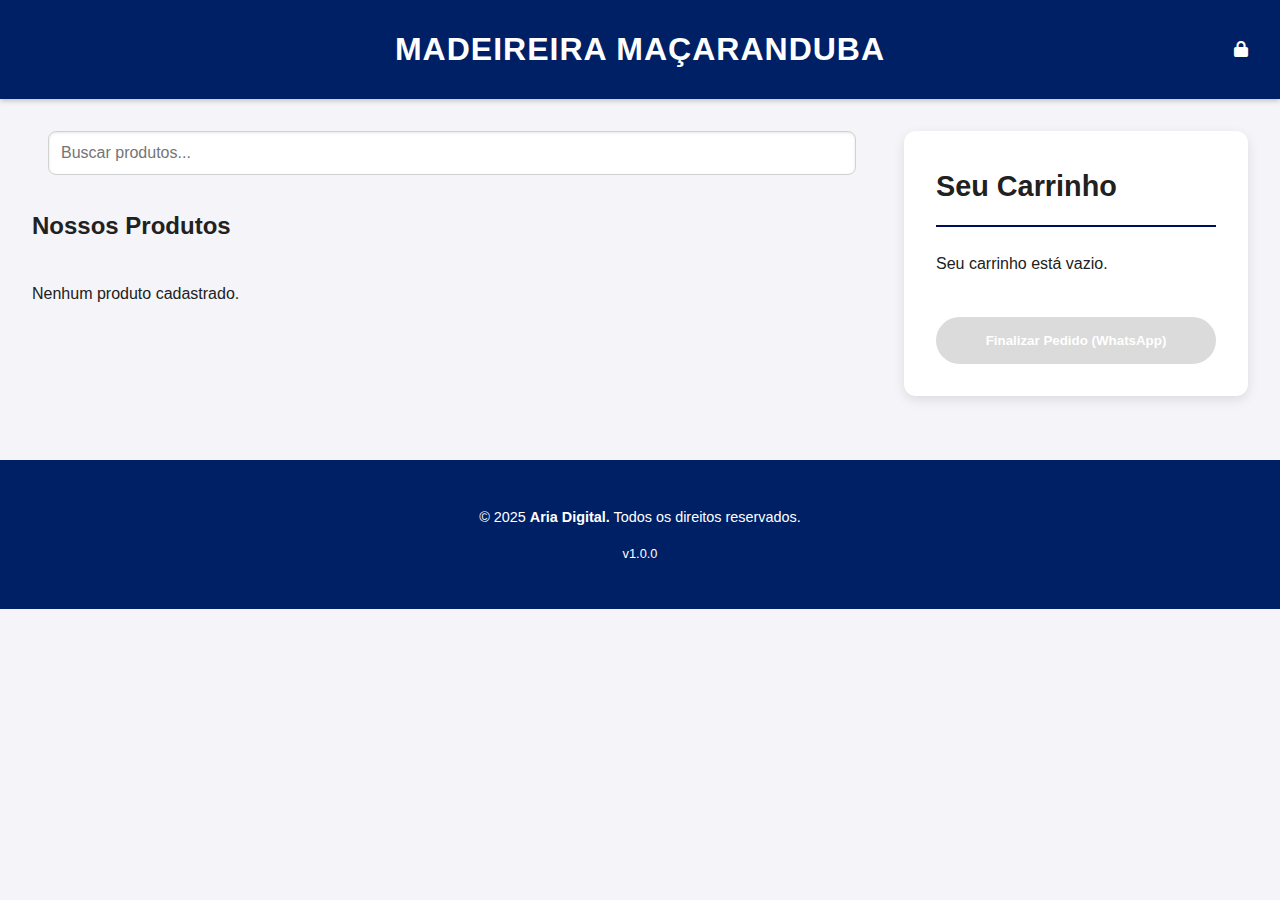
<file: index.html>
<!DOCTYPE html>
<html lang="pt-br">
<head>
    <meta charset="UTF-8">
    <meta name="viewport" content="width=device-width, initial-scale=1.0">
    <title>Madeireira Maçaranduba</title>
    <link rel="stylesheet" href="styles.css">
    <link rel="stylesheet" href="https://cdnjs.cloudflare.com/ajax/libs/font-awesome/6.0.0-beta3/css/all.min.css">
</head>
<body>
    <header>
    <h1>Madeireira Maçaranduba</h1>
    <a href="login/Login.html" class="admin-login-btn">
        <i class="fas fa-lock"></i>
    </a>
</header>

    <main class="main-content">
        <div class="products">
            <div class="filter-container">
                <input type="text" id="search-input" placeholder="Buscar produtos...">
            </div>
            <h2>Nossos Produtos</h2>
            <div id="products-container">
                </div>
        </div>
        
        <aside class="cart">
            <h2>Seu Carrinho</h2>
            <p id="empty-cart-message">Seu carrinho está vazio.</p>
            <ul id="cart-list">
                </ul>
            <div id="cart-total" style="display: none;">
                <span>Total:</span>
                <span id="cart-total-display">0.00</span>
            </div>
            <button id="finish-btn" disabled>Finalizar Pedido (WhatsApp)</button>
        </aside>
    </main>

    <div id="image-modal" class="modal">
      <span id="close-modal" class="close-btn">&times;</span>
      <img class="modal-content" id="modal-image">
    </div>

    <footer>
        <p>&copy; 2025 <a href="https://www.instagram.com/aria._digital/" target="_blank">Aria Digital.</a> Todos os direitos reservados.</p>
        <p class="versao">v1.0.0</p>
    </footer>

    <script src="script.js"></script>
</body>
</html>
</file>
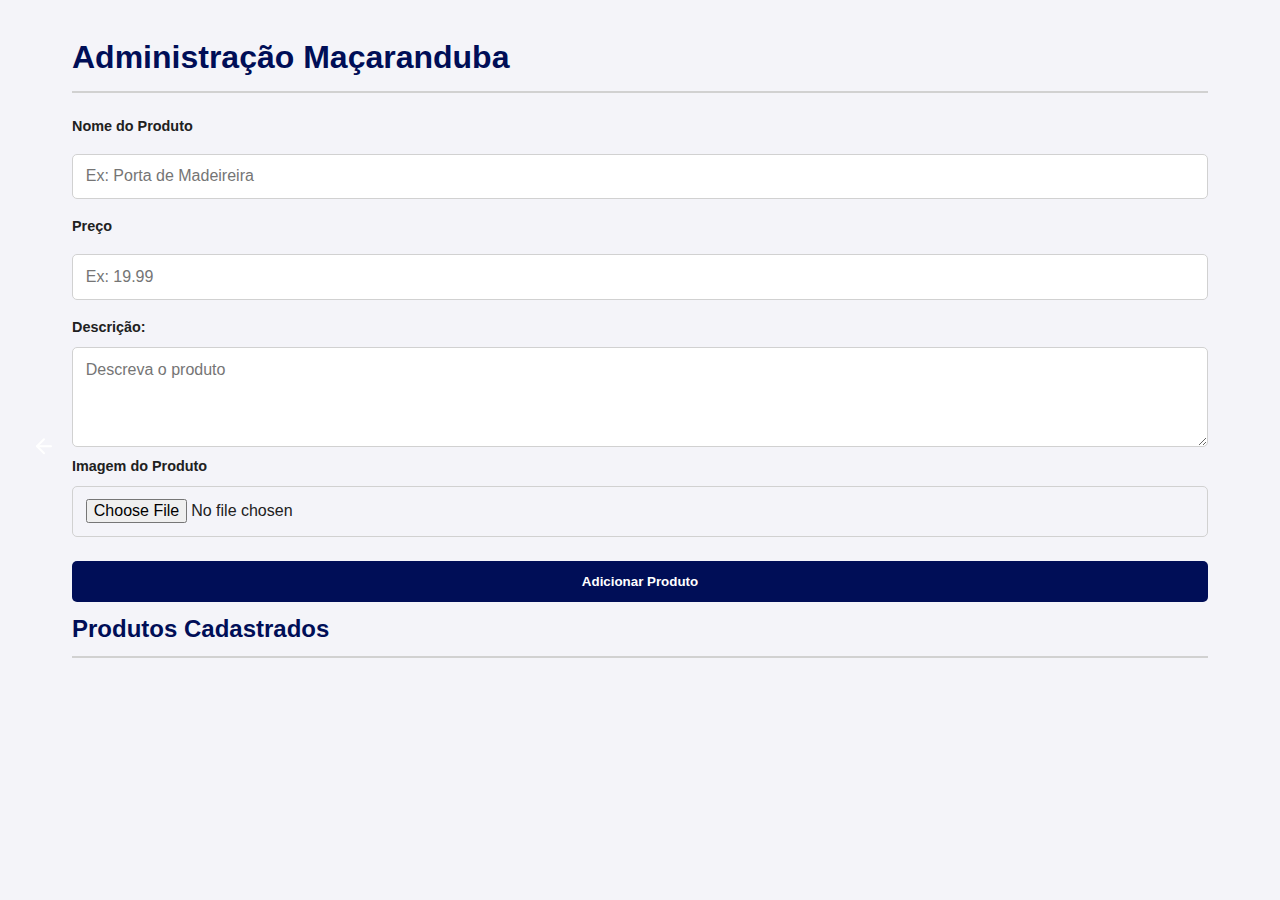
<file: admin/admin.html>
<!DOCTYPE html>
<html lang="pt-BR">
<head>
  <meta charset="UTF-8" />
  <meta name="viewport" content="width=device-width, initial-scale=1.0" />
  <title>Administração do Marketplace</title>
  <link rel="stylesheet" href="admin.css" />
</head>
<body>
  <main>
    <a href="../index.html" class="back-to-shop-btn">
      <svg xmlns="http://www.w3.org/2000/svg" width="24" height="24" viewBox="0 0 24 24" fill="none" stroke="currentColor" stroke-width="2" stroke-linecap="round" stroke-linejoin="round" class="feather feather-arrow-left">
        <line x1="19" y1="12" x2="5" y2="12"></line>
        <polyline points="12 19 5 12 12 5"></polyline>
      </svg>
    </a>
    
    <h1>Administração Maçaranduba</h1>

    <form id="product-form">
      <label for="product-name">Nome do Produto</label>
      <input type="text" id="product-name" placeholder="Ex: Porta de Madeireira" required />

      <label for="product-price">Preço</label>
      <input type="number" id="product-price" placeholder="Ex: 19.99" step="0.01" min="0" required />
      <div class="form-group">
    <div class="form-group">
    <label for="product-description">Descrição:</label>
    <textarea id="product-description" rows="4" placeholder="Descreva o produto"></textarea>
</div>
      
      <label for="product-image">Imagem do Produto</label>
      <input type="file" id="product-image" accept="image/*" required />
      
      
      
      
      <div id="image-preview" class="image-preview"></div>
      
      <div class="form-buttons">
        <button type="submit" id="submit-btn">Adicionar Produto</button>
        <button type="button" id="cancel-btn" class="cancel-btn" style="display:none;">Cancelar Edição</button>
      </div>
    </form>

    <h2>Produtos Cadastrados</h2>
    <ul id="product-list">
      </ul>
  </main>

  <script src="admin.js"></script>
</body>
</html>
</file>
<file: styles.css>
/* ======== VARIÁVEIS CSS ======== */
:root {
    --primary-color: #002066;
    --secondary-color: #000e57;
    --bg-color: #f4f4f9;
    --card-bg-color: #ffffff;
    --text-color: #212121;
    --text-color-light: #ffffff;
    --border-color: #d1d1d1;
    --shadow-light: rgba(0, 0, 0, 0.1);
    --font-stack: 'Segoe UI', Tahoma, Geneva, Verdana, sans-serif;
    --text-color-description: #5c5c5c;
}

/* ======== RESET E BASE ======== */
* {
    box-sizing: border-box;
}

body {
    font-family: var(--font-stack);
    background-color: var(--bg-color);
    margin: 0;
    padding: 0;
    color: var(--text-color);
    line-height: 1.6;
}

/* ======== CABEÇALHO DA PÁGINA DE ADMIN E INDEX ======== */
header {
    background-color: var(--primary-color);
    color: var(--text-color-light);
    padding: 1.5rem;
    box-shadow: 0 2px 5px rgba(0, 0, 0, 0.2);
    display: flex;
    align-items: center;
    justify-content: center;
    position: relative;
}

header h1 {
    margin: 0;
    font-size: 2rem;
    letter-spacing: 1px;
    color: var(--text-color-light);
    border-bottom: none;
    padding-bottom: 0;
    text-transform: uppercase;
}

.back-to-shop-btn, .admin-login-btn {
    position: absolute;
    right: 2rem;
    top: 50%;
    transform: translateY(-50%);
    color: white;
    transition: color 0.2s ease-in-out;
}

.back-to-shop-btn:hover, .admin-login-btn:hover {
    color: #cccccc;
}

.back-to-shop-btn {
    left: 2rem;
    right: auto;
}

/* ======== CONTEÚDO PRINCIPAL (INDEX) ======== */
.main-content {
    display: flex;
    gap: 2rem;
    padding: 2rem;
    align-items: flex-start;
}

/* ======== FILTRO DE PRODUTOS ======== */
.filter-container {
    margin-bottom: 2rem;
    padding: 0 1rem;
}

#search-input {
    width: 100%;
    padding: 0.75rem;
    font-size: 1rem;
    border: 1px solid var(--border-color);
    border-radius: 8px;
    box-shadow: inset 0 1px 3px rgba(0, 0, 0, 0.1);
    transition: border-color 0.2s ease-in-out;
}

#search-input:focus {
    outline: none;
    border-color: var(--secondary-color);
    box-shadow: 0 0 0 2px rgba(0, 14, 87, 0.2);
}

/* ======== PRODUTOS ======== */
.products {
    flex: 3;
}

#products-container {
    display: grid;
    grid-template-columns: repeat(auto-fill, minmax(220px, 1fr));
    gap: 20px;
}

.card {
    background: var(--card-bg-color);
    border-radius: 12px;
    padding: 1rem;
    box-shadow: 0 4px 12px var(--shadow-light);
    text-align: center;
    transition: transform 0.3s ease-in-out, box-shadow 0.3s ease-in-out;
}

.card:hover {
    transform: translateY(-8px);
    box-shadow: 0 8px 20px rgba(0, 0, 0, 0.15);
}

.card img {
    width: 100%;
    max-width: 180px;
    height: 180px;
    object-fit: cover;
    border-radius: 8px;
    margin-bottom: 1rem;
    cursor: pointer;
}

.card h3 {
    font-size: 1.2rem;
    margin: 0.4rem 0;
    color: var(--text-color);
}

.product-description {
    font-size: 0.85rem;
    color: var(--text-color-description);
    margin: 0.4rem 0;
    min-height: 35px;
    display: -webkit-box;
    -webkit-box-orient: vertical;
    overflow: hidden;
    text-overflow: ellipsis;
}

.card .price {
    font-size: 1.2rem;
    font-weight: bold;
    color: var(--secondary-color);
    margin: 0.5rem 0 1rem;
}

.quantity-input-container {
    display: flex;
    justify-content: center;
    align-items: center;
    gap: 0.5rem;
    margin-bottom: 1rem;
}

.card label {
    font-size: 0.9rem;
    color: #666;
}

.card input[type="number"] {
    width: 60px;
    height: 35px;
    padding: 5px;
    border: 1px solid var(--border-color);
    border-radius: 8px;
    text-align: center;
    font-size: 1rem;
    font-family: var(--font-stack);
    color: var(--text-color);
}

.card button.add-to-cart-btn {
    background: var(--secondary-color);
    color: var(--text-color-light);
    border: none;
    padding: 0.75rem 1.5rem;
    cursor: pointer;
    border-radius: 50px;
    font-weight: bold;
    transition: background 0.2s ease-in-out, transform 0.1s ease-in-out;
    width: 100%;
}

.card button.add-to-cart-btn:hover {
    background: var(--primary-color);
    transform: scale(1.05);
}

/* ======== CARRINHO ======== */
.cart {
    flex: 1;
    background: var(--card-bg-color);
    border-radius: 12px;
    padding: 2rem;
    box-shadow: 0 4px 12px var(--shadow-light);
    height: fit-content;
    position: sticky;
    top: 2rem;
}

.cart h2 {
    margin-top: 0;
    border-bottom: 2px solid var(--secondary-color);
    padding-bottom: 1rem;
    font-size: 1.8rem;
}

.cart ul {
    list-style: none;
    padding: 0;
    margin: 0;
}

.cart li {
    display: flex;
    justify-content: space-between;
    align-items: center;
    padding: 0.75rem 0;
    border-bottom: 1px solid var(--border-color);
    font-size: 1rem;
    font-weight: 500;
    gap: 1rem;
}

.cart li:last-child {
    border-bottom: none;
    font-weight: bold;
}

.cart-item-image {
    width: 60px;
    height: 60px;
    object-fit: cover;
    border-radius: 8px;
}

.cart-item-info {
    display: flex;
    flex-direction: column;
    flex-grow: 1;
}

.cart-item-price {
    font-weight: bold;
}

.remove-btn {
    background: none;
    border: none;
    cursor: pointer;
    padding: 0 5px;
    font-size: 1.1rem;
    color: #e74c3c;
    transition: color 0.2s ease-in-out;
}

.remove-btn:hover {
    color: #c0392b;
}

.empty-cart-message {
    font-style: italic;
    color: #888;
    text-align: center;
    margin-top: 1rem;
}

#cart-total {
    display: flex;
    justify-content: space-between;
    align-items: center;
    padding: 1rem 0;
    font-size: 1.2rem;
    font-weight: bold;
    border-top: 2px solid var(--border-color);
}

#finish-btn {
    background: var(--secondary-color);
    color: var(--text-color-light);
    border: none;
    padding: 1rem;
    margin-top: 1.5rem;
    cursor: pointer;
    border-radius: 50px;
    width: 100%;
    font-weight: bold;
    transition: background 0.2s ease-in-out;
}

#finish-btn:hover:not(:disabled) {
    background: var(--primary-color);
}

#finish-btn:disabled {
    background-color: #cccccc;
    cursor: not-allowed;
    opacity: 0.7;
}

.quantity-control {
    display: flex;
    align-items: center;
    border: 1px solid var(--border-color);
    border-radius: 5px;
    overflow: hidden;
}

.quantity-control button {
    background: var(--bg-color);
    border: none;
    padding: 5px 10px;
    font-size: 1rem;
    cursor: pointer;
    transition: background 0.2s ease-in-out;
}

.quantity-control button:hover {
    background: var(--border-color);
}

.quantity-control input[type="number"] {
    width: 40px;
    border: none;
    text-align: center;
    padding: 5px 0;
    font-size: 0.9rem;
}

.quantity-control input[type="number"]::-webkit-outer-spin-button,
.quantity-control input[type="number"]::-webkit-inner-spin-button {
    -webkit-appearance: none;
    margin: 0;
}

/* ======== CONTEÚDO PRINCIPAL (ADMIN) ======== */
.admin-container {
    display: flex;
    gap: 2rem;
    flex-wrap: wrap;
    max-width: 1200px;
    margin: 2rem auto;
    padding: 0 2rem;
}

.product-form, .product-list {
    flex: 1;
    min-width: 300px;
    background-color: var(--card-bg-color);
    padding: 2rem;
    border-radius: 8px;
    box-shadow: 0 4px 8px rgba(0, 0, 0, 0.1);
}

#product-list {
    display: flex;
    flex-wrap: wrap;
    gap: 1.5rem;
    padding: 0;
    margin: 0;
    list-style: none;
}

#product-list li {
    background: var(--card-bg-color);
    border: 1px solid var(--border-color);
    border-radius: 8px;
    box-shadow: 0 2px 6px var(--shadow-light);
    width: 180px;
    padding: 1rem;
    display: flex;
    flex-direction: column;
    align-items: center;
    text-align: center;
    transition: transform 0.2s ease-in-out;
    color: var(--text-color);
}

.product-description-admin {
    font-size: 0.85rem;
    color: var(--text-color-description);
    margin: 0.5rem 0;
    min-height: 35px;
    display: -webkit-box;
    -webkit-box-orient: vertical;
    overflow: hidden;
    text-overflow: ellipsis;
}

/* ======== ESTILOS DO MODAL ======== */
.modal {
    display: none;
    position: fixed;
    z-index: 1000;
    padding-top: 50px;
    left: 0;
    top: 0;
    width: 100%;
    height: 100%;
    overflow: auto;
    background-color: rgba(0,0,0,0.9);
    justify-content: center;
    align-items: center;
}

.modal-content {
    margin: auto;
    display: block;
    width: 80%;
    max-width: 400px;
    max-height: 90vh;
    box-shadow: 0 4px 8px rgba(0, 0, 0, 0.2);
    border-radius: 8px;
}

.close-btn {
    position: absolute;
    top: 15px;
    right: 35px;
    color: #f1f1f1;
    font-size: 40px;
    font-weight: bold;
    transition: 0.3s;
    cursor: pointer;
}

.close-btn:hover,
.close-btn:focus {
    color: #bbb;
    text-decoration: none;
    cursor: pointer;
}

/* ======== RODAPÉ ======== */
footer {
    background-color: var(--primary-color);
    color: var(--text-color-light);
    text-align: center;
    padding: 2rem 1rem;
    margin-top: 2rem;
    font-size: 0.9rem;
}

footer a {
    color: var(--text-color-light);
    text-decoration: none;
    font-weight: bold;
}

footer a:hover {
    text-decoration: underline;
}

.versao {
    color: var(--text-color-light); /* Corrigido para ficar dentro do footer */
    font-size: 0.8rem;
    text-align: center;
    margin-top: 0.5rem; /* Adicionado uma pequena margem para separar do texto principal */
}


/* ======== RESPONSIVIDADE (MEDIA QUERIES) ======== */
@media (max-width: 992px) {
    .main-content {
        flex-direction: column;
        padding: 1.5rem;
    }
    .cart {
        position: static;
        width: 100%;
    }
}

@media (max-width: 768px) {
    .admin-container {
        flex-direction: column;
        padding: 1rem;
    }
}

@media (max-width: 576px) {
    header h1 {
        font-size: 1.5rem;
    }
    .back-to-shop-btn, .admin-login-btn {
        right: 1rem;
    }
    .back-to-shop-btn {
        left: 1rem;
    }
    
    #products-container {
        grid-template-columns: 1fr;
    }
    
    #product-list li {
        width: 100%;
    }
    .form-buttons {
        flex-direction: column;
    }
    .modal-content {
        width: 95%;
    }
    .close-btn {
        top: 5px;
        right: 15px;
        font-size: 30px;
    }
}
</file>
<file: admin/admin.css>
/* ======== VARIÁVEIS CSS (CONSISTÊNCIA COM O MARKETPLACE) ======== */
:root {
  --primary-color: #002066; /* Azul escuro principal */
  --secondary-color: #000e57; /* Azul escuro secundário */
  --bg-color: #f4f4f9; /* Fundo mais suave para a página de admin */
  --card-bg-color: #ffffff; /* Fundo dos cards e formulário (branco) */
  --text-color: #212121; /* Texto escuro */
  --text-color-light: #ffffff; /* Texto claro */
  --border-color: #d1d1d1; /* Borda mais clara e suave */
  --shadow-light: rgba(0, 0, 0, 0.1);
  --font-stack: 'Segoe UI', Tahoma, Geneva, Verdana, sans-serif;
  --text-color-description: #5c5c5c; /* Cor para o texto da descrição */
}

/* ======== RESET E BASE ======== */
* {
  box-sizing: border-box;
}

body {
  font-family: var(--font-stack);
  background-color: var(--bg-color);
  margin: 0;
  padding: 0;
  color: var(--text-color); /* Texto preto no fundo claro */
  line-height: 1.6;
}

/* ======== CABEÇALHO DA PÁGINA DE ADMIN ======== */
header {
  background-color: var(--primary-color);
  color: var(--text-color-light);
  padding: 1.5rem;
  box-shadow: 0 2px 5px rgba(0, 0, 0, 0.2);
  display: flex;
  align-items: center;
  justify-content: center;
  position: relative;
}

header h1 {
  margin: 0;
  font-size: 2rem;
  letter-spacing: 1px;
  color: var(--text-color-light); /* Garante que o h1 seja branco no header */
  border-bottom: none;
  padding-bottom: 0;
}

.back-to-shop-btn {
  position: absolute;
  left: 2rem;
  top: 50%;
  transform: translateY(-50%);
  color: white;
  transition: color 0.2s ease-in-out;
}

.back-to-shop-btn:hover {
  color: #cccccc;
}

/* ======== CONTEÚDO PRINCIPAL ======== */
main {
  max-width: 1200px;
  margin: 2rem auto;
  padding: 0 2rem;
  color: var(--text-color);
}

/* ======== CONTÊINER DE DUAS COLUNAS ======== */
.admin-container {
  display: flex;
  gap: 2rem;
  flex-wrap: wrap;
}

h1, h2 {
  color: var(--secondary-color);
  border-bottom: 2px solid var(--border-color);
  padding-bottom: 0.5rem;
  margin-top: 0;
}

/* ======== FORMULÁRIO DE PRODUTOS ======== */
.product-form {
  flex: 1;
  min-width: 300px;
  background-color: var(--card-bg-color);
  padding: 2rem;
  border-radius: 8px;
  box-shadow: 0 4px 8px rgba(0, 0, 0, 0.1);
}

#product-form {
  display: flex;
  flex-direction: column;
  gap: 1rem;
  margin-bottom: 2rem;
}

/* NOVO: Estilo para agrupar rótulo e input/textarea */
.form-group {
    display: flex;
    flex-direction: column;
    gap: 0.5rem;
}

#product-form label {
  font-weight: bold;
  font-size: 0.9rem;
  color: var(--text-color);
}

#product-form input {
  padding: 0.8rem;
  border: 1px solid var(--border-color);
  border-radius: 5px;
  font-size: 1rem;
  color: var(--text-color);
}

#product-form textarea {
  padding: 0.8rem;
  border: 1px solid var(--border-color);
  border-radius: 5px;
  font-size: 1rem;
  color: var(--text-color);
  font-family: var(--font-stack);
  resize: vertical;
  transition: border-color 0.2s ease-in-out;
}

#product-form textarea:focus,
#product-form input:focus {
  outline: none;
  border-color: var(--secondary-color);
  box-shadow: 0 0 0 2px rgba(0, 14, 87, 0.2);
}

.form-buttons {
  display: flex;
  gap: 1rem;
  margin-top: 0.5rem;
}

#submit-btn,
.cancel-btn {
  flex: 1;
  padding: 0.8rem;
  border: none;
  border-radius: 5px;
  color: var(--text-color-light);
  font-weight: bold;
  cursor: pointer;
  transition: background 0.2s ease-in-out;
}

#submit-btn {
  background: var(--secondary-color);
}

#submit-btn:hover {
  background: #192a56;
}

.cancel-btn {
  background: #778899;
}

.cancel-btn:hover {
  background: #5e6d79;
}

/* ======== LISTA DE PRODUTOS CADASTRADOS ======== */
.product-list {
  flex: 2;
  background-color: var(--card-bg-color);
  padding: 2rem;
  border-radius: 8px;
  box-shadow: 0 4px 8px rgba(0, 0, 0, 0.1);
}

#product-list {
  display: flex;
  flex-wrap: wrap;
  gap: 1.5rem;
  padding: 0;
  margin: 0;
  list-style: none;
}

#product-list li {
  background: var(--card-bg-color);
  border: 1px solid var(--border-color);
  border-radius: 8px;
  box-shadow: 0 2px 6px var(--shadow-light);
  width: 180px;
  padding: 1rem;
  display: flex;
  flex-direction: column;
  align-items: center;
  text-align: center;
  transition: transform 0.2s ease-in-out;
  color: var(--text-color);
}

#product-list li:hover {
  transform: translateY(-2px);
}

/* Alteração: Tamanho da imagem padronizado para 100px por 100px */
.product-item img {
  width: 100px; /* Largura padrão */
  height: 100px; /* Altura padrão */
  object-fit: cover;
  border-radius: 6px;
  margin-bottom: 0.5rem;
}

.product-info {
  flex-grow: 1;
}

.product-info div {
  font-size: 1rem;
  font-weight: bold;
  color: var(--text-color);
  margin-bottom: 0.5rem;
}

.product-description-admin {
    font-size: 0.85rem;
    color: var(--text-color-description);
    margin: 0.5rem 0;
    min-height: 35px;
    display: -webkit-box;
    -webkit-box-orient: vertical;
    overflow: hidden;
    text-overflow: ellipsis;
}

.product-actions {
  display: flex;
  gap: 0.5rem;
  justify-content: center;
  width: auto;
}

.btn-edit,
.btn-delete {
  padding: 0.5rem;
  border-radius: 5px;
  font-weight: bold;
  cursor: pointer;
  color: var(--text-color-light);
  border: none;
  transition: background 0.2s ease-in-out;
}

.btn-edit {
  background: var(--secondary-color);
}

.btn-edit:hover, .btn-edit:focus {
  background: #192a56;
}

.btn-delete {
  background: #d32f2f;
}

.btn-delete:hover, .btn-delete:focus {
  background: #b71c1c;
}

/* ======== RESPONSIVIDADE ======== */
@media (max-width: 768px) {
  .admin-container {
    flex-direction: column;
  }
}

@media (max-width: 480px) {
  #product-list li {
    width: 100%;
  }
  .form-buttons {
    flex-direction: column;
  }
  .back-to-shop-btn {
    left: 1rem;
  }
}
</file>
